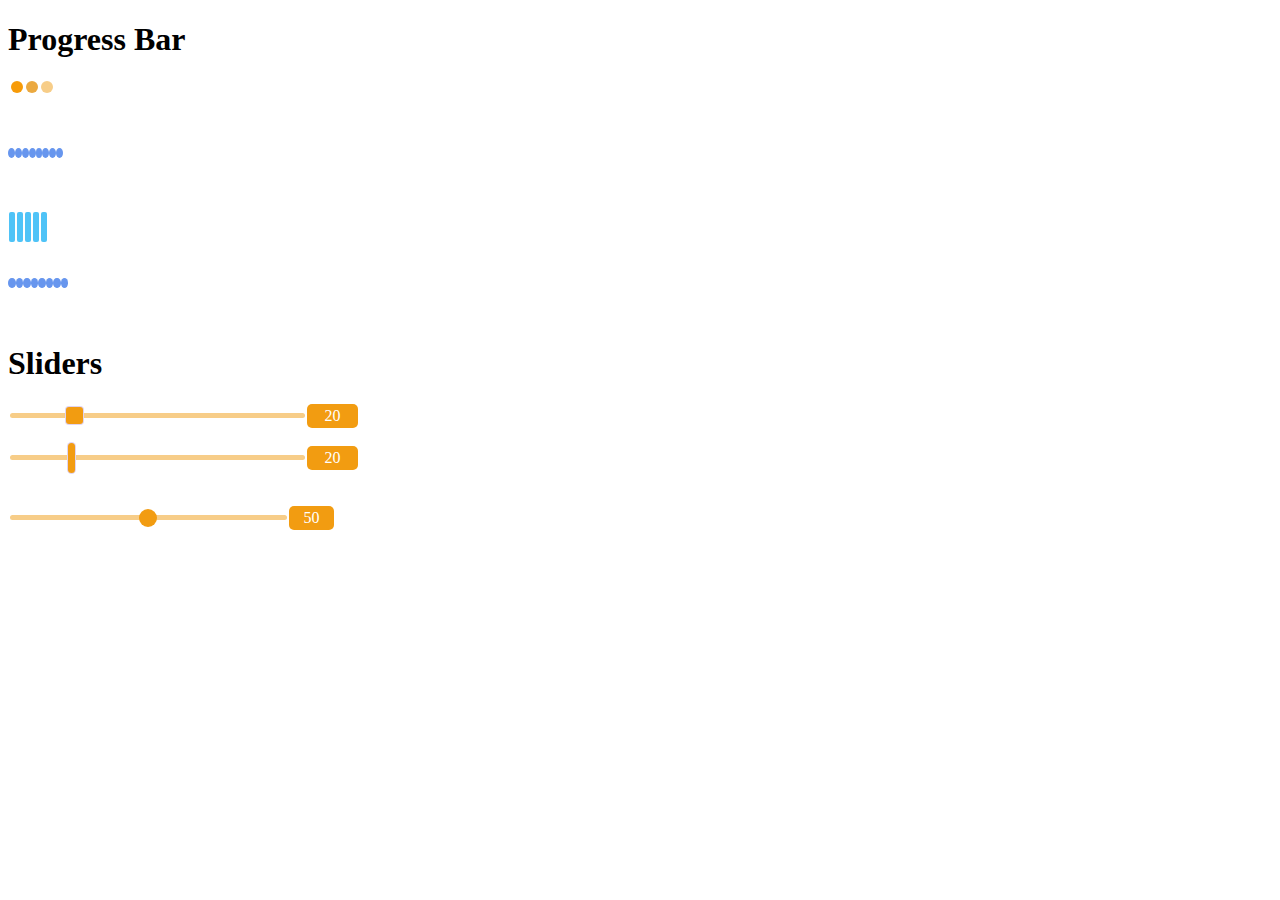
<file: CSS Framework sample/index.html>
<!DOCTYPE html>
<html lang="en">

<head>
    <meta charset="UTF-8">
    <meta http-equiv="X-UA-Compatible" content="IE=edge">
    <meta name="viewport" content="width=device-width, initial-scale=1.0">
    <link rel="stylesheet" type="text/css" href="styles.css">
    <title>Document</title>
</head>

<body>
<h1>Progress Bar</h1>
    <div class="cm-progress_circle_bar_container">
        <div class="cm-progress_bar cm-progress_bar_circle1"></div>
        <div class="cm-progress_bar cm-progress_bar_circle2"></div>
        <div class="cm-progress_bar cm-progress_bar_circle3"></div>
    </div>
    
 <br><br><br>
 

 <div class="cm-progress_circle_bar_container cm-progess_wave_width">
    <div class = "cm-progress_bar_wave cm-prograss_bar_wave1"></div>
    <div class = "cm-progress_bar_wave cm-prograss_bar_wave2"></div>
    <div class = "cm-progress_bar_wave cm-prograss_bar_wave3"></div>
    <div class = "cm-progress_bar_wave cm-prograss_bar_wave4"></div>
    <div class = "cm-progress_bar_wave cm-prograss_bar_wave5"></div>
    <div class = "cm-progress_bar_wave cm-prograss_bar_wave6"></div>
    <div class = "cm-progress_bar_wave cm-prograss_bar_wave7"></div>
    <div class = "cm-progress_bar_wave cm-prograss_bar_wave8"></div>
  

    </div>
    <br><br><br>
   <div class = "cm-progress_rectangle_container">
       <div class = "cm-progress_rectangle cm-rectangle1"></div>
       <div class = "cm-rectangle2 cm-progress_rectangle"></div>
       <div class = "cm-rectangle3 cm-progress_rectangle"></div>
       <div class = "cm-rectangle4 cm-progress_rectangle"></div>
       <div class = "cm-rectangle5 cm-progress_rectangle"></div>
   </div>
   <br><br>
   <div class="cm-progress_circle_bar_container cm-progress_color_wave_width">
    <div class = "cm-progress_bar_wave cm-prograss_bar_wave1"></div>
    <div class = "cm-progress_bar_wave cm-prograss_bar_wave2"></div>
    <div class = "cm-progress_bar_wave cm-prograss_bar_wave3"></div>
    <div class = "cm-progress_bar_wave cm-prograss_bar_wave4"></div>
    <div class = "cm-progress_bar_wave cm-prograss_bar_wave5"></div>
    <div class = "cm-progress_bar_wave cm-prograss_bar_wave6"></div>
    <div class = "cm-progress_bar_wave cm-prograss_bar_wave7"></div>
    <div class = "cm-progress_bar_wave cm-prograss_bar_wave8"></div>
  

    </div>
<br><br>
  <h1> Sliders </h1>
   <div class = "cm-slider-square">
        <input type = "range" min = "0" max = "100" value ="20" class = "cm-slider-square" id = "cm-slider-square" oninput = "slidersquareval()">
        <div class = "cm-slider-value" id = "cm-slider-square-value">20</div>
    </div>
<br>
    <div class = "cm-slider-square cm-slider-rectangle">
        <input type = "range" min = "0" max = "100" value ="20" class = "cm-slider-square" id = "cm-slider-rectangle" oninput = "sliderrectangleval()">
        <div class = "cm-slider-value" id = "cm-slider-rectangle-value">20</div>
    </div>
    <br><br>
    <div class = "cm-slider-container">
        <input type = "range" id = "cm-my-slider" min = "0" max = "100" value = "50" oninput = "sliderval()">
        <div id = "cm-slider-value" class = "cm-slider-value">50</div>
    </div>
    <script src = "script.js"></script>
</body>

</html>
</file>
<file: CSS Framework sample/styles.css>
.cm-progress_bar{
    width:12px;
    height: 12px;
    border-radius: 50%;
    border: none;
    position:relative;
    
}
.cm-progress_circle_bar_container{
    display: flex;
    flex-direction: row;
    width: 45px;
    justify-content: space-around;
    border: 1px solid white;
}
.cm-progress_bar_circle1{
    background:#f79b08;
     animation-name: progress_bar_circle1_animation;
    animation-duration: 1.5s;
    animation-iteration-count: infinite;
}
@keyframes progress_bar_circle1_animation{
    0%{
        background: #f29c11;
      }
      40%{
          background:#eba940;
      }
      80%{
          background:#f7cd88;
      }
}
.cm-progress_bar_circle2{
    background:#eba940;
    animation-name: progress_bar_circle2_animation;
    animation-duration: 1.5s;
    animation-iteration-count: infinite;
}
@keyframes progress_bar_circle2_animation{
    0%{
        background:#eba940 ;
      }
      40%{
          background:#f7cd88;
      }
      800%{
          background:#f29c11;
      }
}

.cm-progress_bar_circle3{
    background:#f7cd88;
    animation-name: progress_bar_circle3_animation;
    animation-duration: 1.5s;
    animation-iteration-count: infinite;
}
@keyframes progress_bar_circle3_animation{
    0%{
        background: #f7cd88;
      }
      40%{
          background:#f29c11;
      }
      80%{
          background:#eba940;
      }
}
.cm-progess_wave_width{
    width:55px;
    border:none;
}
.cm-progress_bar_wave{
    width:10px;
    height: 10px;
    border-radius: 50%;
    border: none;
    position:relative;
    background: rgb(103, 150, 238);
}
.cm-progess_wave_width > div{
   /* animation-name: progress_circle_wave;*/
   animation-name: progress_bar_rectangle;
    animation-duration: 0.8s;
    animation-iteration-count: infinite;
    animation-direction: alternate;
}
.cm-prograss_bar_wave1{
    transform: translateY(0px);
}
.cm-prograss_bar_wave2{
    animation-delay: -0.7s;
  
}
.cm-prograss_bar_wave3{
    animation-delay: -0.6s;
    
}
.cm-prograss_bar_wave4{
    animation-delay: -0.5s; 
}
.cm-prograss_bar_wave5{
    animation-delay: -0.4s;
}
.cm-prograss_bar_wave6{
    animation-delay: -0.3s;
}.cm-prograss_bar_wave7{
    animation-delay: -0.2s;
}
.cm-prograss_bar_wave8{
    animation-delay: -0.1s;
}
@keyframes progress_circle_wave{
    25%{
        transform: translateY(-5px);
    }
    50%{
        transform: translateY(-10px);
    }
    75%{
        transform: translateY(5px);
    }
    100%{
        transform: translateY(0px);
    }
   }
.cm-progress_rectangle_container{
    display: flex;
    flex-direction: row;
    width: 40px;
    justify-content: space-around;
    border: none;
}
.cm-progress_rectangle{
    width:6px;
    height:30px;
    border:none;
    border-radius:2px;
    /*border-radius:50%;
    height:6px;*/
    background:#4FC3F7;

}
.cm-progress_rectangle_container > div{
    animation-name: progress_bar_rectangle;
    animation-duration: 1s;
    animation-iteration-count: infinite;
  /*  animation: progress_bar_rectangle 1.2s infinite alternate;*/
}
.cm-rectangle2{
    animation-delay: -0.9s;
}
.cm-rectangle3{
    animation-delay: -0.8s;
}
.cm-rectangle4{
    animation-delay: -0.7s;
}
.cm-rectangle5{
    animation-delay: -0.6s;
}


@keyframes progress_bar_rectangle{
 0%{
    /* transform: translateY(20px);*/
    transform : scaleY(0.4); 

 }
 20%{
     transform:scaleY(1.0);
 }
 40%, 100%{
    transform : scaleY(0.6); 
 }
}
.cm-progress_color_wave_width{
    width:60px;
    border:none;
}
.cm-progress_color_wave_width > div{
    animation-name: progress_bar_color_circle;
    animation-duration: 0.8s;
    animation-iteration-count: infinite;
    animation-direction: alternate;
}
@keyframes progress_bar_color_circle{
    0%{
       /* transform: translateY(20px);*/
       transform : scaleY(0.4);
       background: #058af7; 
   
    }
    20%{
        transform:scaleY(1.0);
        background : #309bf2;
    }
    40%{
       transform : scaleY(0.6);
       background: #59b0f7; 
    }
    100%{
        transform : scaleY(0.6);
        background: #79bcf2;
    }
   }



 .cm-slider-square{
     display:flex;
     flex-direction: row;
     justify-content: space-between;
     width:350px;
     align-items: center;
 }
.cm-slider-square input{
    -webkit-appearance: none;
    outline:none;
    background: #f7cd88;
    height: 5px;
    border-radius:3px;
    width:300px;
}
 .cm-slider-square input::-webkit-slider-thumb{
    -webkit-appearance: none;
    height:17px;
    width:17px;
    background: #f29c11;
    border-radius: 3px;
    cursor: pointer;
    outline: none;
    box-shadow: 0 0 0 1px #e0d4f0;
}
.cm-slider-square input::-webkit-slider-thumb:hover{
   /* box-shadow: 0 0 0 5px #e0d4f0;*/
   background:black
    
}
.cm-slider-square input:active::-webkit-slider-thumb{
   /* box-shadow: 0 0 0 10px #f0e6ff;*/
   background:black;

}
/*C6AEE7
    background : #6200EE;
*/
.cm-slider-rectangle input::-webkit-slider-thumb{
    height: 30px;
    width:7px;
    border-radius:7px;
    
}

.cm-slider-container{
    position:absolute;
    display: flex;
    align-items:center;
    justify-content:space-around;
}
.cm-slider-container input{
   position:relative;
   -webkit-appearance:none;

    width:300px;
    height:5px; 
    border-radius:5px;
    background-color:#f7cd88;
    outline:none;
}
.cm-slider-container input::-webkit-slider-thumb{
       -webkit-appearance: none;
       height: 18px;
       width:18px;
       background-color: #f29c11;
       border-radius:50%;
       border:none;
       cursor: pointer;

}
.cm-slider-container input:active::-webkit-slider-thumb{
    background-color:#e3dfe9;
    border:3px solid #f29c11;
}
.cm-slider-value{
    width:13%;
    position:relative;
    background-color:#f29c11;
    color: white;
   
   text-align:center;
   padding: 3px 3px 3px 3px;
   border-radius : 5px;


}
</file>
